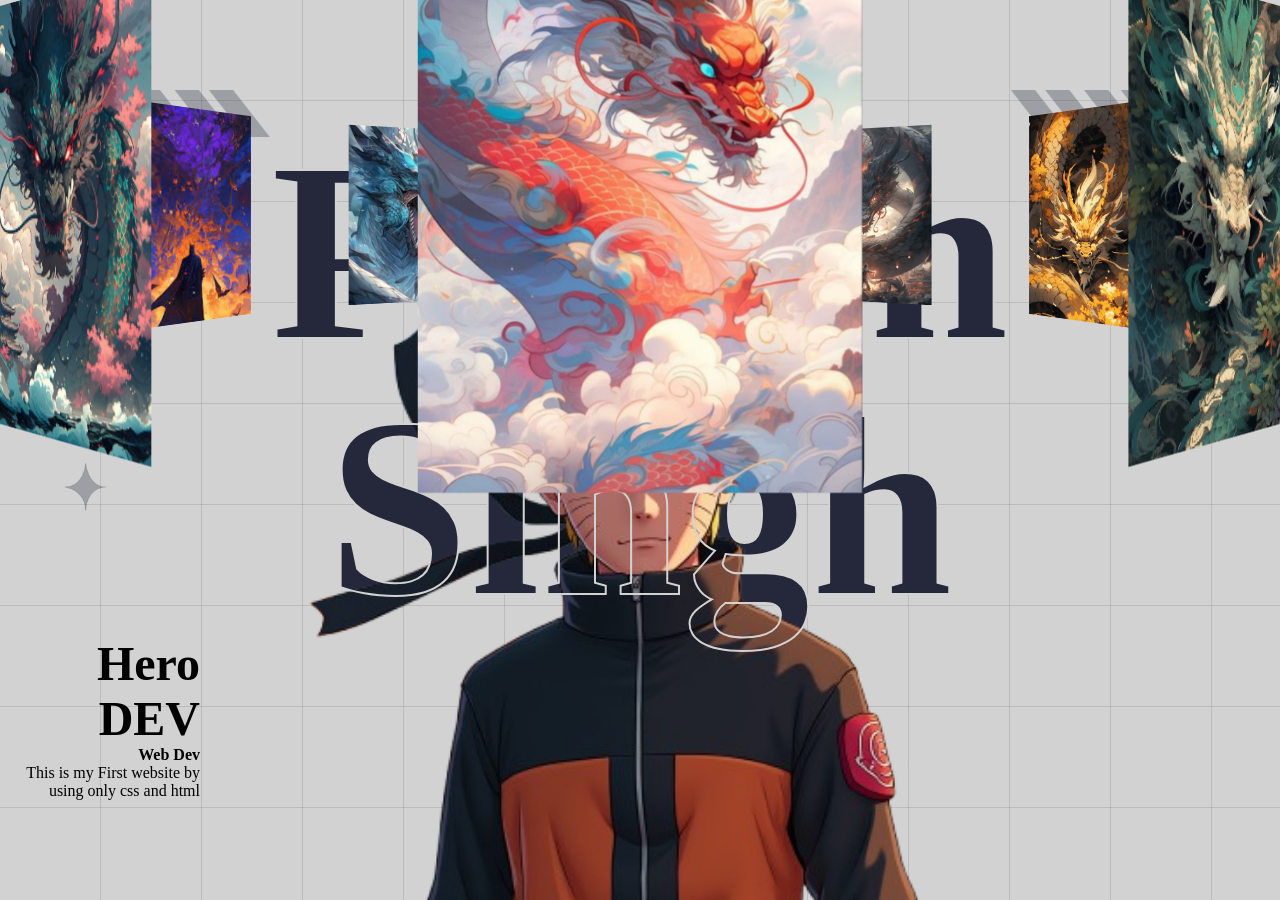
<file: index.html>
<!DOCTYPE html>
<html lang="en">
<head>
    <meta charset="UTF-8">
    <meta name="viewport" content="width=device-width, initial-scale=1">
    <title>Document</title>
    <style>
        
        *{
            margin: 0;
            padding: 0;
            box-sizing: border-box;
        }
        body{
            background-color: #D2D2D2;
            background-image:
            repeating-linear-gradient(
                to right, transparent 0 100px,
                #25283b22 100px 101px
            ),
            repeating-linear-gradient(
                to bottom, transparent 0 100px,
                #25283b22 100px 101px
            );
        }
        
        body::before{
            position: absolute;
            width: min(1400px, 90vw);
            top: 10%;
            left: 50%;
            height: 90%;
            transform: translateX(-50%);
            content: '';
            background-image: url("images used/bg.png");

            background-size: 100%;
            background-repeat: no-repeat;
            background-position: top center;
            pointer-events: none;
        }
    </style>
    <link rel="stylesheet" href="3d.css">
</head>
<body>

    <div class="banner">
        <div class="slider" style="--quantity: 10">
            <div class="item" style="--position: 1"><img src="images used/dragon_1.jpg" alt=""></div>
            <div class="item" style="--position: 2"><img src="images used/dragon_2.jpg" alt=""></div>
            <div class="item" style="--position: 3"><img src="images used/dragon_3.jpg" alt=""></div>
            <div class="item" style="--position: 4"><img src="images used/dragon_4.jpg" alt=""></div>
            <div class="item" style="--position: 5"><img src="images used/dragon_5.jpg" alt=""></div>
            <div class="item" style="--position: 6"><img src="images used/dragon_6.jpg" alt=""></div>
            <div class="item" style="--position: 7"><img src="images used/dragon_7.jpg" alt=""></div>
            <div class="item" style="--position: 8"><img src="images used/images (1).jpg""></div>
            <div class="item" style="--position: 9"><img src="images used/dragon_9.jpg" alt=""></div>
            <div class="item" style="--position: 10"><img src="images used/dragon_10.jpg" alt=""></div>
        </div>
        <div class="content">
            <h1 data-content="Param Singh">
            Param Singh
            </h1>
            <div class="author">
                <h2>Hero DEV</h2>
                <p><b>Web Dev</b></p>
                <p>
                    This is my First website by using only css and html
                </p>
            </div>
            <div class="model"></div>
        </div>
    </div>
    
</body>
</html>
</file>
<file: 3d.css>
@import url('https://fonts.cdnfonts.com/css/ica-rubrik-black');
@import url('https://fonts.cdnfonts.com/css/poppins');

.banner{
    width: 100%;
    height: 100vh;
    text-align: center;
    overflow: hidden;
    position: relative;
}
.banner .slider{
    position: absolute;
    width: 200px;
    height: 250px;
    top: 10%;
    left: calc(50% - 100px);
    transform-style: preserve-3d;
    transform: perspective(1000px);
    animation: autoRun 20s linear infinite;
    z-index: 2;
}
@keyframes autoRun{
    from{
        transform: perspective(1000px) rotateX(-16deg) rotateY(0deg);
    }to{
        transform: perspective(1000px) rotateX(-16deg) rotateY(360deg);
    }
}

.banner .slider .item{
    position: absolute;
    inset: 0 0 0 0;
    transform: 
        rotateY(calc( (var(--position) - 1) * (360 / var(--quantity)) * 1deg))
        translateZ(550px);
}
.banner .slider .item img{
    width: 100%;
    height: 100%;
    object-fit: cover;
}
.banner .content{
    position: absolute;
    bottom: 0;
    left: 50%;
    transform: translateX(-50%);
    width: min(1400px, 100vw);
    height: max-content;
    padding-bottom: 100px;
    display: flex;
    flex-wrap: wrap;
    justify-content: space-between;
    align-items: center;
    z-index: 1;
}
.banner .content h1{
    font-family: 'ICA Rubrik';
    font-size: 16em;
    line-height: 1em;
    color: #25283B;
    position: relative;
}
.banner .content h1::after{
    position: absolute;
    inset: 0 0 0 0;
    content: attr(data-content);
    z-index: 2;
    -webkit-text-stroke: 2px #d2d2d2;
    color: transparent;
}
.banner .content .author{
    font-family: Poppins;
    text-align: right;
    max-width: 200px;
}
.banner .content h2{
    font-size: 3em;
}
.banner .content .model{
    background-image: url("images used/172876400742732uu08x5-removebg-preview.png");
    width: 100%;
    height: 75vh;
    position: absolute;
    bottom: 0;
    left: 0;
    background-size: auto 130%;
    background-repeat: no-repeat;
    background-position: top center;
    z-index: 1;
}
@media screen and (max-width: 1023px) {
    .banner .slider{
        width: 160px;
        height: 200px;
        left: calc(50% - 80px);
    }
    .banner .slider .item{
        transform: 
            rotateY(calc( (var(--position) - 1) * (360 / var(--quantity)) * 1deg))
            translateZ(300px);
    }
    .banner .content h1{
        text-align: center;
        width: 100%;
        text-shadow: 0 10px 20px #000;
        font-size: 7em;
    }
    .banner .content .author{
        color: #fff;
        padding: 20px;
        text-shadow: 0 10px 20px #000;
        z-index: 2;
        max-width: unset;
        width: 100%;
        text-align: center;
        padding: 0 30px;
    }
}
@media screen and (max-width: 767px) {
    .banner .slider{
        width: 100px;
        height: 150px;
        left: calc(50% - 50px);
    }
    .banner .slider .item{
        transform: 
            rotateY(calc( (var(--position) - 1) * (360 / var(--quantity)) * 1deg))
            translateZ(180px);
    }
    .banner .content h1{
        font-size: 5em;
    }
}
</file>
